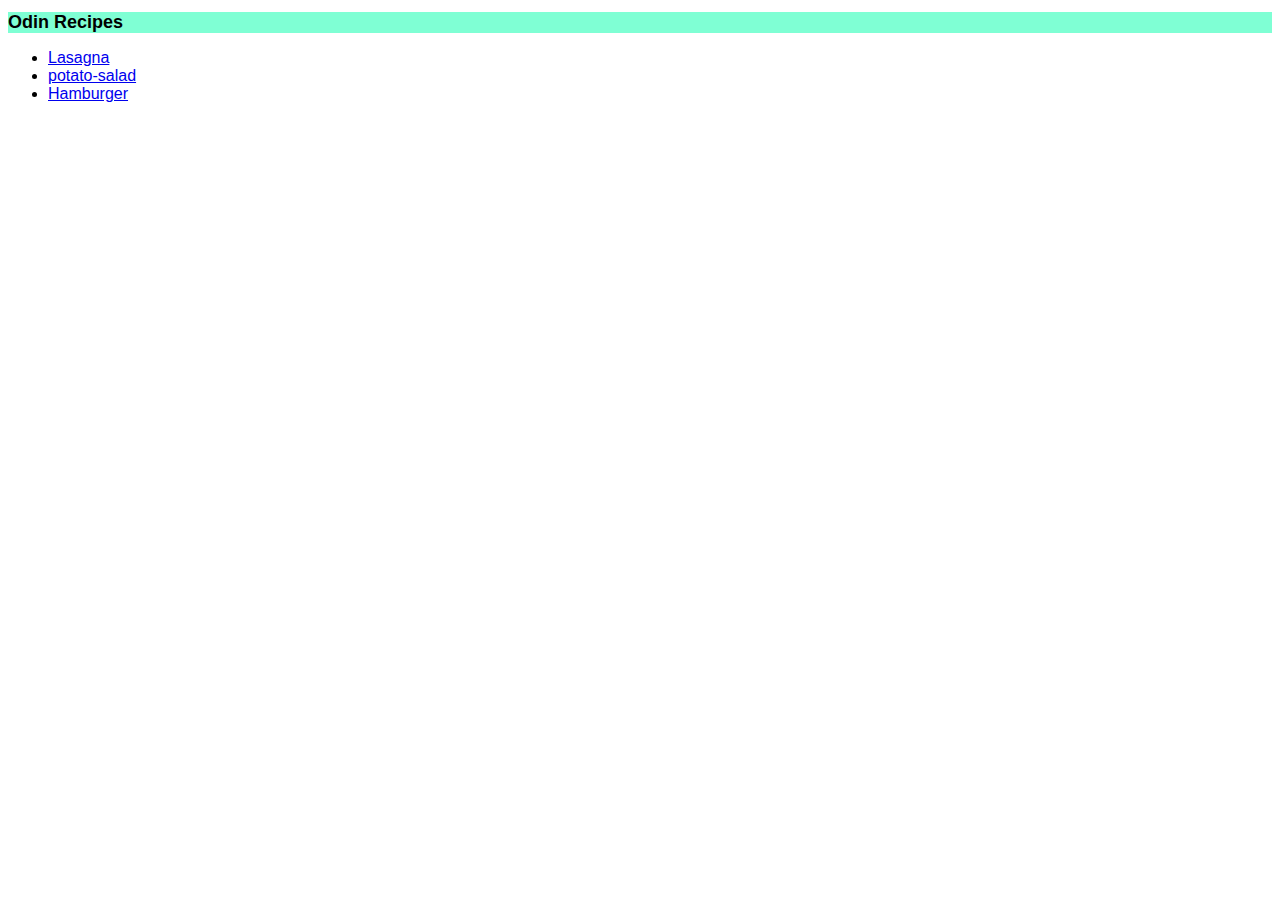
<file: index.html>
<!DOCTYPE html>
<html>
    <head>
        <link rel="stylesheet" href="style.css">
        <meta charset="UTF-8" lang="en">
        <title>Odin Recipes</title>
    </head>
    <body>
        <h1>Odin Recipes</h1>
        <ul>
            <li><a href="recipes/lasagna.html">Lasagna</a></li>
            <li><a href="recipes/potato-salad.html">potato-salad</a></li>
            <li><a href="recipes/hamburger.html ">Hamburger</a></li>
        </ul>
        
    </body>
</html>
</file>
<file: style.css>
h1{
    font-family: 'Franklin Gothic Medium', 'Arial Narrow', Arial, sans-serif;
    font-size: large;
    background-color: aquamarine;

}

ul{
    font-family: 'Lucida Sans', 'Lucida Sans Regular', 'Lucida Grande', 'Lucida Sans Unicode', Geneva, Verdana, sans-serif;

}
</file>
